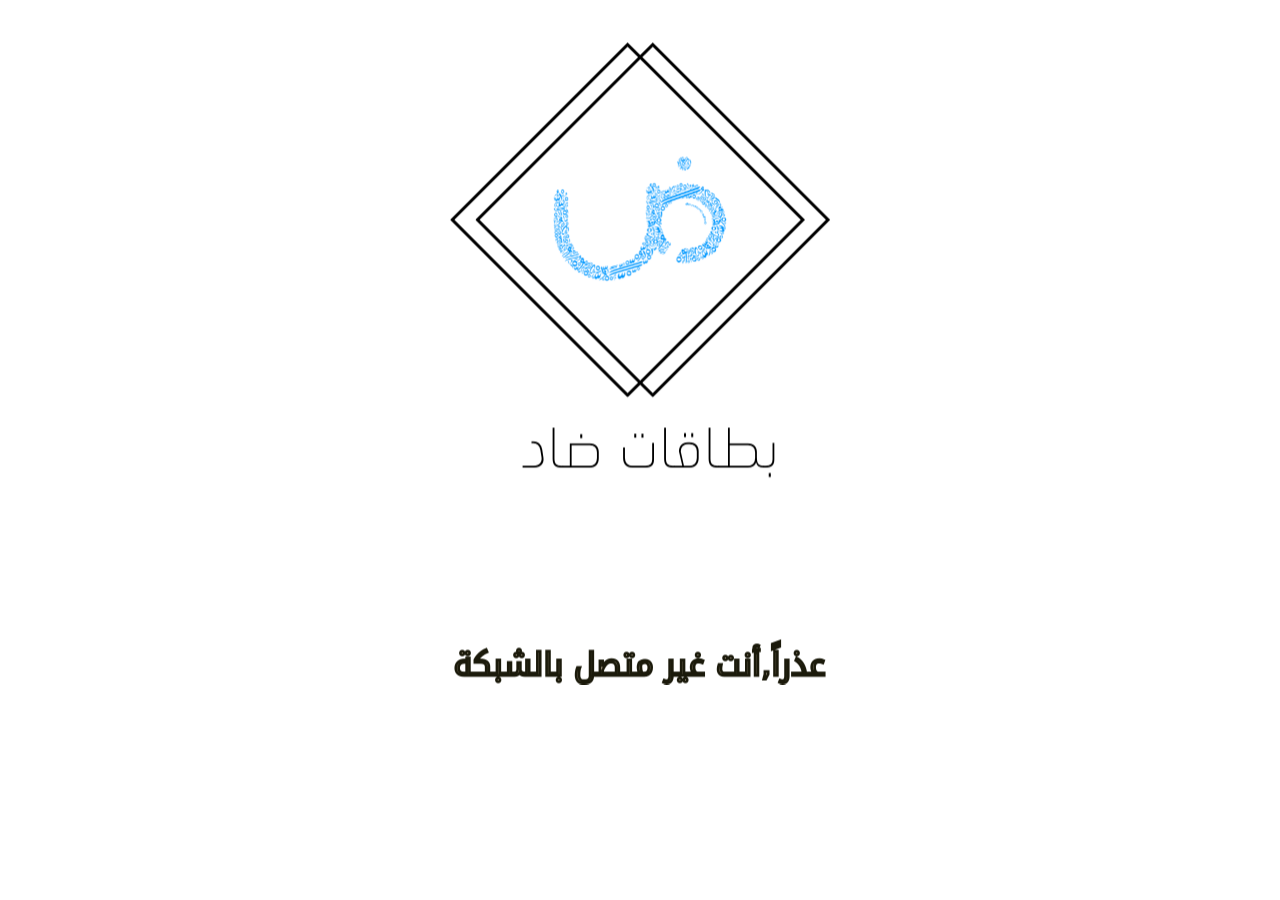
<file: offline.html>
<!DOCTYPE html><html><head><meta name="viewport" content="width=device-width, initial-scale=1"><style>img{display: block; margin-left: auto; margin-right: auto;}</style></head><body><img src="[data-uri]" alt="thumb" style="max-width:90%;"></body></html>
</file>
